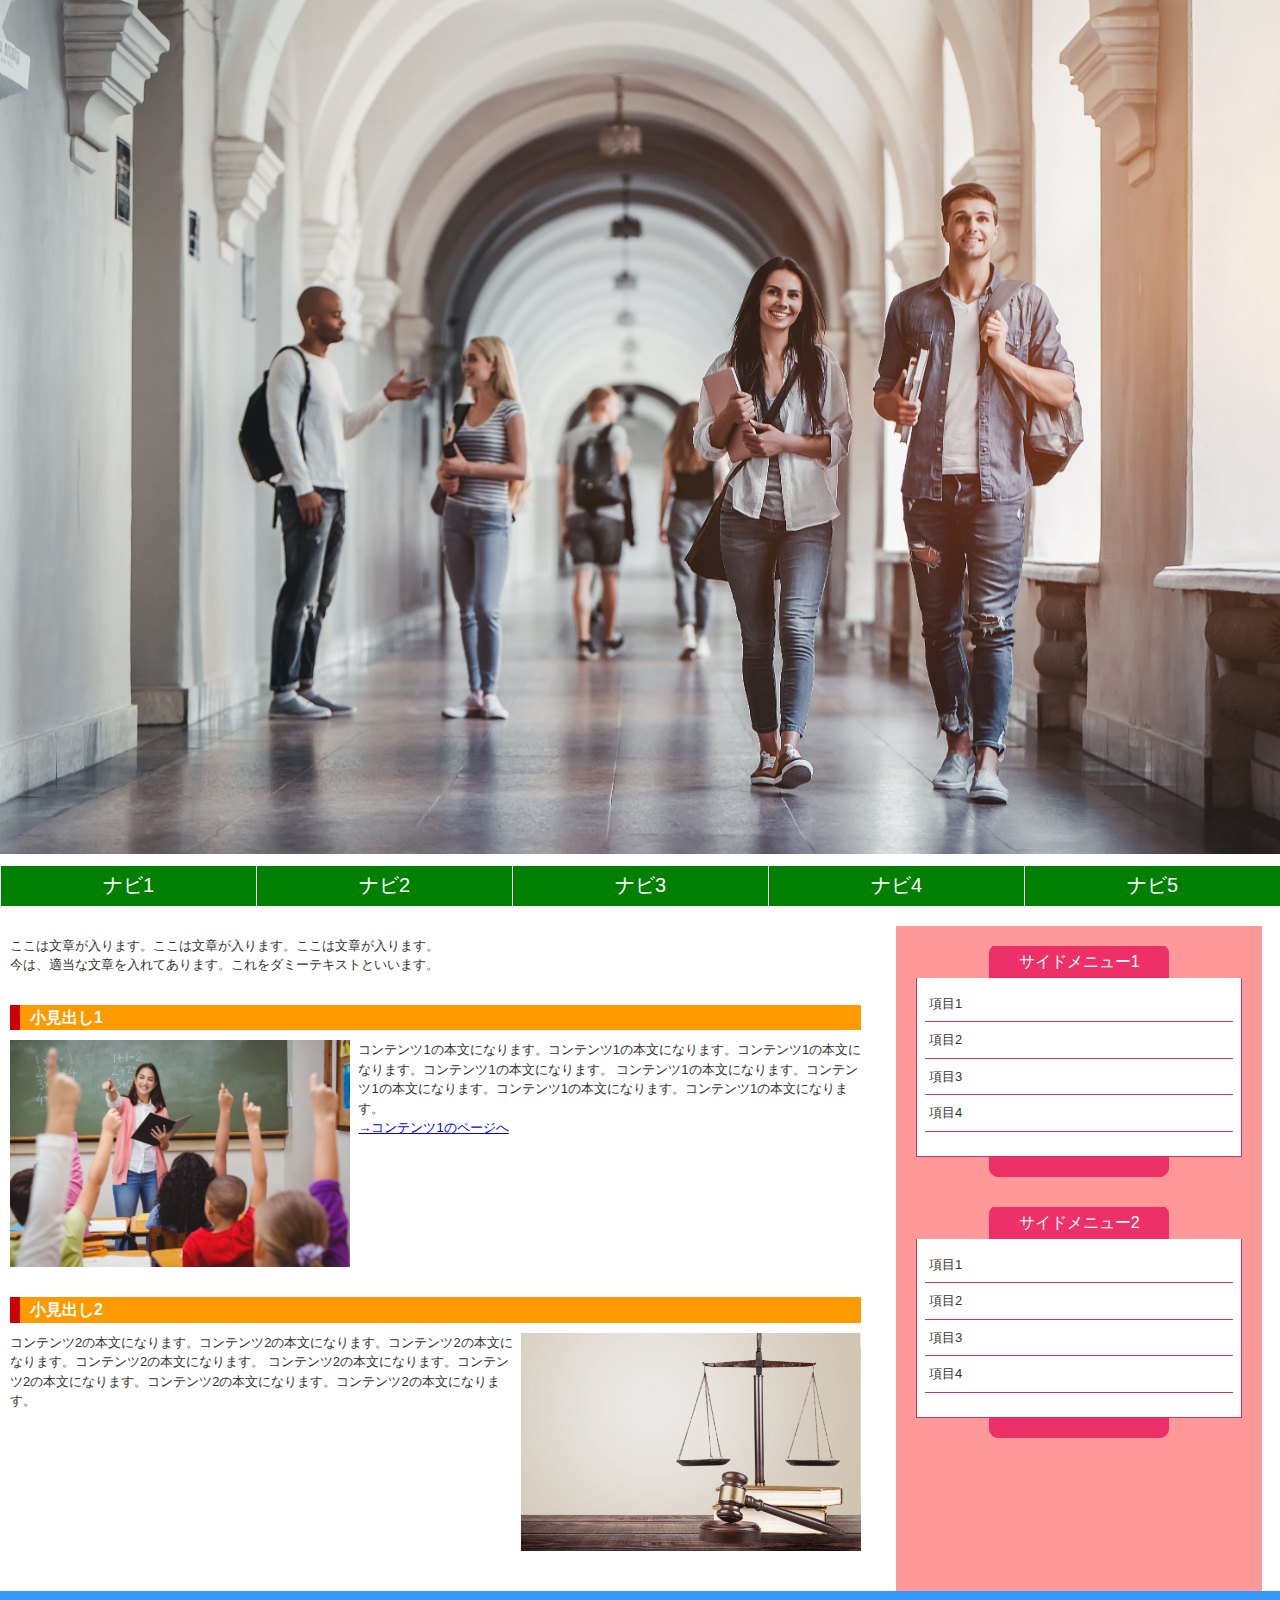
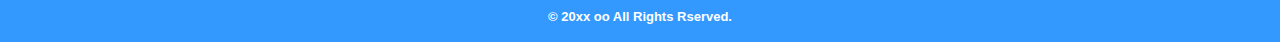
<file: index.html>
<!DOCTYPE html>  
<html lang="ja">
    <head>
        <meta charset="UTF-8">
        <title>HTML/CSSの学習</title>
        <link rel="stylesheet" href="https://nagaiy.github.io/samurai_HTML-CSS/stylesheet.css">
    </head>
    <body>
        <div id="header">
            <h1><a href="images"><img id="corridor"src="images/corridor.jfif"  /></a></h1>
        </div>
        <div id="wrapper">
            <div id="nav">
                <ul>
                    <li><a href="index.html">ナビ1</a></li>
                    <li><a href="#">ナビ2</a></li>
                    <li><a href="#">ナビ3</a></li>
                    <li><a href="#">ナビ4</a></li>
                    <li><a href="#">ナビ5</a></li>
                </ul>
            </div>
        <div id="container">
            <div id="main">
                <div class="post">
                    <p>ここは文章が入ります。ここは文章が入ります。ここは文章が入ります。<br/>今は、適当な文章を入れてあります。これをダミーテキストといいます。</p>
                </div>
                <div class="post clearfix">
                    <h2>小見出し1</h2>
                    <img class="left" src="images/classroom.jfif" art="授業風景" />
                    <p>
                        コンテンツ1の本文になります。コンテンツ1の本文になります。コンテンツ1の本文になります。コンテンツ1の本文になります。
                        コンテンツ1の本文になります。コンテンツ1の本文になります。コンテンツ1の本文になります。コンテンツ1の本文になります。
                    </p>
                    <p><a href="#">→コンテンツ1のページへ</a></p>
                </div>
                <div class="post clearfix">
                    <h2>小見出し2</h2>
                    <img class="right" src="images/scale.jfif" alt="天秤" />
                    <p>
                       コンテンツ2の本文になります。コンテンツ2の本文になります。コンテンツ2の本文になります。コンテンツ2の本文になります。
                       コンテンツ2の本文になります。コンテンツ2の本文になります。コンテンツ2の本文になります。コンテンツ2の本文になります。
                　　</p>
                </div>
            </div>
            <div id="side">
                <div class="box">
                    <h2>サイドメニュー1</h2>
                        <div class="boxBody">
                            <ul>
                                <li>項目1</li>
                                <li>項目2</li>
                                <li>項目3</li>
                                <li>項目4</li>
                            </ul>
                        </div>
                </div>
                <div class="box">
                    <h2>サイドメニュー2</h2>
                    <div class="boxBody">
                        <ul>
                            <li>項目1</li>
                            <li>項目2</li>
                            <li>項目3</li>
                            <li>項目4</li>
                        </ul>
                    </div>
               </div>
            </div>
        </div>
        <div id="footer">
            <p>&copy; 20xx oo All Rights Rserved.</p>
         </div>
    </body>
</html>
</file>
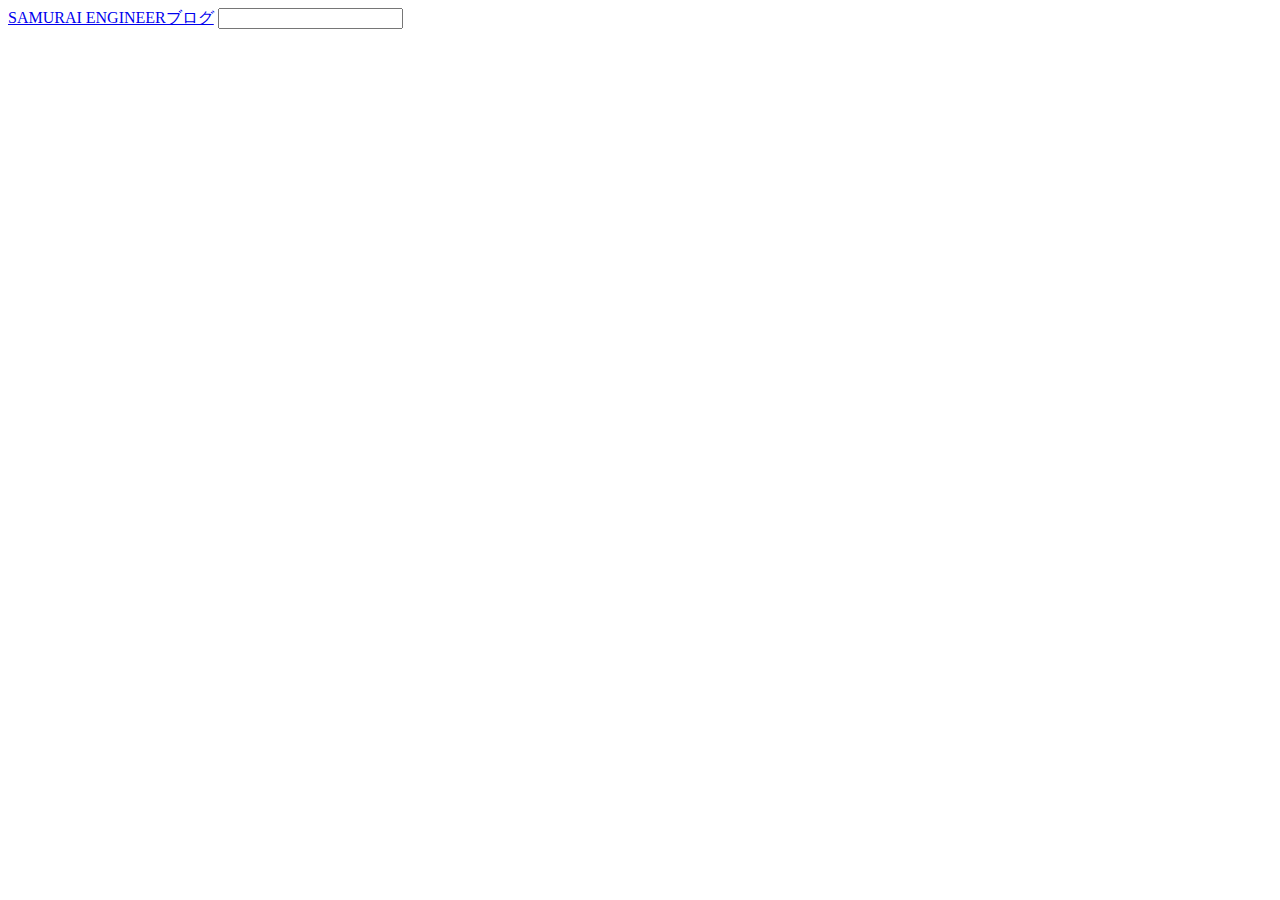
<file: b.html>
<html lang="ja">
    <head>
        <style>
            a:hover {
                background-color: red;
            }
            
            a:active{
                background-color: yellow;
            }
            
            input:focus{
                background-color: green;
            }
        </style>
    </head>
    <body>
        <a href="https://www.sejuku.net/blog/">SAMURAI ENGINEERブログ</a>
        <input type="text"/>
    </body>
</html>
</file>
